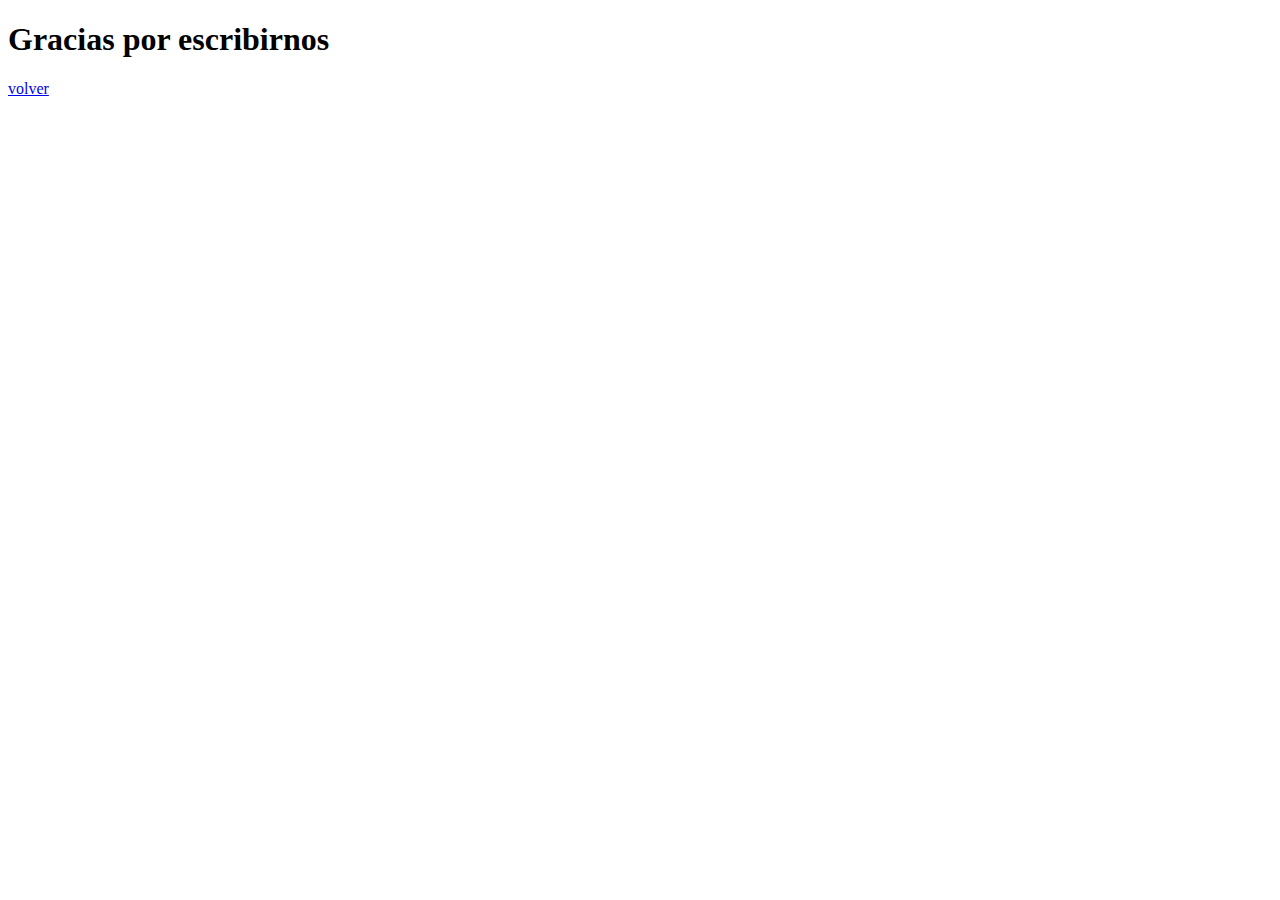
<file: enviado.html>
<!DOCTYPE html>
<html lang="es">
<head>
    <meta charset="UTF-8">
    <meta name="viewport" content="width=device-width, initial-scale=1.0">
    <meta http-equiv="X-UA-Compatible" content="ie=edge">
    <title>MENSAJE</title>
</head>
<body>
    <h1>Gracias por escribirnos</h1>
    <a href="index.html">volver</a>
</body>
</html>
</file>
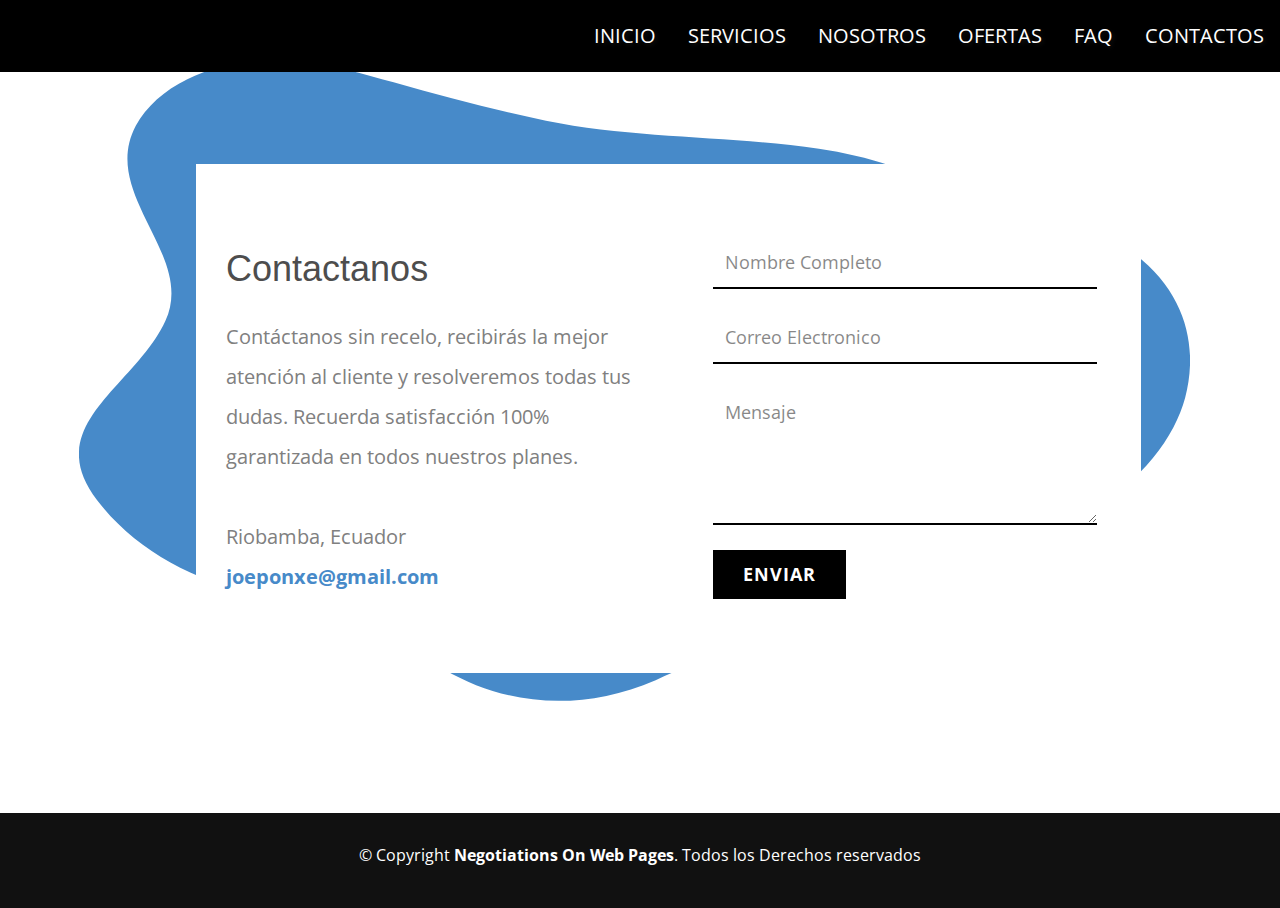
<file: form.html>
<!DOCTYPE html><html class="u-responsive-xl"><head>
    <meta name="viewport" content="width=device-width, initial-scale=1.0">
    <meta charset="utf-8">
    <meta name="keywords" content="Just the right amount of everything., About harness multimedia based collaboration., 01, 02, 03, 04, Follow Us!, Location, Follow us, Contact Form">
    <meta name="description" content="">
    <meta name="page_type" content="np-template-header-footer-from-plugin">
    <title>Negotiations On Web Pages</title>
    <link rel="stylesheet" href="nicepage.css" media="screen">
<link rel="stylesheet" href="Página-1.css" media="screen">
    <script class="u-script" type="text/javascript" src="jquery.js" defer=""></script>
    <script class="u-script" type="text/javascript" src="nicepage.js" defer=""></script>
    <meta name="generator" content="Nicepage 2.29.5, nicepage.com">
    <link href="css/style.css" rel="stylesheet">
    <link href="img/lg.jpg" rel="shortcut icon">   
     <link id="u-theme-google-font" rel="stylesheet" href="https://fonts.googleapis.com/css?family=Roboto:100,100i,300,300i,400,400i,500,500i,700,700i,900,900i|Open+Sans:300,300i,400,400i,600,600i,700,700i,800,800i">
    
   <body>
 <header>
      <input id="toggler" class="toggler" type="checkbox">
      <label for="toggler" class="burger">
        <span><i class="fa fa-bars"></i></span>
      </label>
      <nav>
        <ul>
          <li><a href="index.html">Inicio</a></li>
          <li><a href="#">Servicios</a></li>
          <li><a href="#">Nosotros</a></li>
          <li><a href="ofertas.html">Ofertas</a></li>
          <li><a href="faq.html">FAQ</a></li>
          <li><a href="form.html">Contactos</a></li>
        </ul>
      </nav>
    </header>
    </body>
    <style>
     
header {
  text-align: center;
  position: fixed;
  width: 100%;
  background-color: black;
  z-index: 100;
    float: right;
}

.toggler {
  display: none;
}



.logo {
  display: flex;
  height: 80px;
  width: 80px;
  margin-left: 16px;
}

nav ul {
  position: fixed;
  width: 100%;
  height: 100vh;
  padding: 16px;
  background: #585858;
  left: -100%;
  transition: all .5s;
  list-style: none;
}

nav li {
  margin-bottom: 16px;
  margin-left: 16px;
}

nav a {
  color: white;
  text-decoration: none;
  font-size: 20px;
  text-shadow: 2px 2px 4px rgba(31, 31, 31, 0.658);
  text-transform: uppercase;
  
}

nav a:hover {
  color: rgb(91, 180, 253);
  transition: ease-in .1s;
}

.toggler:checked ~ nav ul {
  left: 0;
}

.burger {
  position: absolute;
  font-size: 35px;
  color: white;
  text-shadow: 2px 2px 4px rgb(31, 31, 31);
  top: 0;
  right: 0;
  margin-right: 16px;
  height: 100%;
  display: flex;
  align-items: center;
}

.toggler:checked ~ nav a {
  opacity: 1;
}


/* Desktop Screen Format */

@media screen and (min-width: 800px) {
  .burger {
    display: none;
  }

  header {
    display: grid;
    grid-template-columns: 1fr auto minmax(700px, 3fr);
  }

  nav {
    
    display: flex;
    grid-column: 3/4;
    justify-content: flex-end;
    align-items: center;
  }

  nav ul {
    all: unset;
    list-style: none;
    display: flex;
    
  }

  nav li {
    margin-bottom: 0;
    margin-right: 16px;
    
  }

  nav a {
    opacity: 1;
  }

}
        body{
            background: aliceblue;
        }
    </style>
    <script type="application/ld+json">{
		"@context": "http://schema.org",
		"@type": "POST",
		"url": "contactform.php"
         data: str,success: function(msg)
}</script>
    <meta property="og:title" content="Página 1">
    <meta property="og:type" content="website">
    <meta name="theme-color" content="#478ac9">
    <link rel="canonical" href="index.html">
    <meta property="og:url" content="index.html">
  </head>
  <body data-home-page="Página-1.html" data-home-page-title="Página 1" class="u-body">
    <section class="u-align-center u-clearfix u-section-1" id="carousel_19b4">
      <div class="u-clearfix u-sheet u-valign-middle-lg u-valign-middle-sm u-valign-middle-xl u-valign-middle-xs u-sheet-1">
        <div class="u-shape u-shape-svg u-text-palette-1-base u-shape-1">
          <svg class="u-svg-link" preserveAspectRatio="none" viewBox="0 0 160 140" style=""><use xmlns:xlink="http://www.w3.org/1999/xlink" xlink:href="#svg-c4d4"></use></svg>
          <svg xmlns="http://www.w3.org/2000/svg" xmlns:xlink="http://www.w3.org/1999/xlink" version="1.1" xml:space="preserve" class="u-svg-content" viewBox="0 0 160 140" x="0px" y="0px" id="svg-c4d4"><g><g><path d="M138.9,102.2c-9.5,10.1-24.4,20.2-41.2,27.4C63.2,144.5,21,147.1,3.1,112.4c-9.9-19.1,6.5-28.8,11.8-45.7
			c5.3-16.9-11.4-32.3-5.1-49.9c1.8-4.9,4.9-9,8.9-11.9C24,1,30.8-0.8,37.8,0.3C43.6,1.2,49,3.5,54.3,5.7c8.8,3.7,17.4,7.1,26.3,9.8
			c15.7,4.7,31.3,3.7,47.1,7.2c8.5,1.9,16.7,5.6,22.6,11.8C170.3,55.7,155.8,84.1,138.9,102.2z"></path>
</g>
</g></svg>
        </div>
        <div class="u-shape u-shape-svg u-text-palette-1-base u-shape-2">
          <svg class="u-svg-link" preserveAspectRatio="none" viewBox="0 0 160 120" style=""><use xmlns:xlink="http://www.w3.org/1999/xlink" xlink:href="#svg-b310"></use></svg>
          <svg xmlns="http://www.w3.org/2000/svg" xmlns:xlink="http://www.w3.org/1999/xlink" version="1.1" xml:space="preserve" class="u-svg-content" viewBox="0 0 160 120" x="0px" y="0px" id="svg-b310"><path d="M124.3,80.3c20.5-1.1,32-18.4,34.8-31.5c4.7-22.6-6.7-55.4-81.5-47.7c-124.8,12.7-75.1,145.7-16.9,114
	C99.9,93.7,86.4,82.3,124.3,80.3z"></path></svg>
        </div>
        <div class="u-clearfix u-layout-wrap u-layout-wrap-1">
          <div class="u-gutter-0 u-layout">
            <div class="u-layout-row">
              <div class="u-align-left u-container-style u-layout-cell u-left-cell u-size-30 u-white u-layout-cell-1">
                <div class="u-container-layout u-container-layout-1">
                  <h2 class="u-text u-text-grey-70 u-text-1">Contactanos</h2>
                  <p class="u-text u-text-grey-50 u-text-2">Contáctanos sin recelo, recibirás la mejor atención al cliente y resolveremos todas tus dudas.

Recuerda satisfacción 100% garantizada en todos nuestros planes.<br><br>Riobamba, Ecuador<br>
                    <a href="mailto:joeponxe@gmail.com" class="u-active-none u-border-none u-btn u-button-link u-button-style u-hover-none u-none u-text-palette-1-base u-btn-1" target="_blank">joeponxe@gmail.com</a>
                  </p>
                  <div class="u-social-icons u-spacing-20 u-text-grey-80 u-social-icons-1">
                  </span>
                    </a>
                  </div>
                </div>
              </div>
              <div class="u-align-left u-container-style u-layout-cell u-right-cell u-size-30 u-white u-layout-cell-2">
                <div class="u-container-layout u-valign-middle u-container-layout-2">
                  <div class="u-expanded-width u-form u-form-1">
                    <form action="/contactform.php" method="POST" class="u-clearfix u-form-spacing-24 u-form-vertical u-inner-form" style="padding: 24px;" source="custom" name="form">
                      <div class="u-form-group u-form-name u-form-group-1">
                        <label for="name-3b9a" class="u-form-control-hidden u-label"> Su Nombre Completo</label>
                        <input type="text" placeholder="Nombre Completo" id="name-3b9a" name="name" class="u-border-2 u-border-black u-border-no-left u-border-no-right u-border-no-top u-input u-input-rectangle u-input-1" required="">
                      </div>
                      <div class="u-form-email u-form-group u-form-group-2">
                        <label for="email-3b9a" class="u-form-control-hidden u-label">Su Correo Electronico</label>
                        <input type="email" placeholder="Correo Electronico" id="email-3b9a" name="email" class="u-border-2 u-border-black u-border-no-left u-border-no-right u-border-no-top u-input u-input-rectangle u-input-2" required="">
                      </div>
                      <div class="u-form-group u-form-message u-form-group-3">
                        <label for="message-3b9a" class="u-form-control-hidden u-label">Su Mensaje</label>
                        <textarea placeholder="Mensaje" rows="4" cols="50" id="message-3b9a" name="message" class="u-border-2 u-border-black u-border-no-left u-border-no-right u-border-no-top u-input u-input-rectangle u-input-3" required=""></textarea>
                      </div>
                      <div class="u-align-left u-form-group u-form-submit u-form-group-4">
                        <a href="#" class="u-black u-btn u-btn-submit u-button-style u-hover-grey-60 u-btn-2">Enviar</a>
                        <input type="submit" value="submit" class="u-form-control-hidden">
                      </div>
                      <div class="u-form-send-message u-form-send-success"> Gracias! Tu mensaje ha sido enviado exitosamente </div>
                      <div class="u-form-send-error u-form-send-message"> Lo sentimos su mensaje no ha podido enviar</div>
                      <input type="hidden" value="" name="recaptchaResponse">
                    </form>
                  </div>
                </div>
              </div>
            </div>
          </div>
        </div>
      </div>
    </section>  
     <footer id="footer">
    <div class="container">
      <div class="row">
        <div class="col-md-12">
          <div class="copyright">
            &copy; Copyright <strong>Negotiations On Web Pages</strong>. Todos los Derechos reservados
          </div>
          <div class="credits">
          </div>
        </div>
      </div>
    </div>
  </footer>
</body>
</html>
</file>
<file: Página-1.css>
.u-section-1 .u-sheet-1 {
  min-height: 771px;
}

.u-section-1 .u-shape-1 {
  width: 927px;
  height: 548px;
  margin: 60px auto 0 9px;
}

.u-section-1 .u-shape-2 {
  width: 861px;
  height: 511px;
  margin: -418px 20px 0 auto;
}

.u-section-1 .u-layout-wrap-1 {
  width: 945px;
  margin: -537px 69px 140px auto;
}

.u-section-1 .u-layout-cell-1 {
  min-height: 457px;
  background-image: none;
}

.u-section-1 .u-container-layout-1 {
  padding: 30px;
}

.u-section-1 .u-text-1 {
  text-transform: none;
  font-size: 2.25rem;
  margin: 55px 0 0;
}

.u-section-1 .u-text-2 {
  font-size: 1.25rem;
  line-height: 2;
  margin: 28px 0 0;
}

.u-section-1 .u-btn-1 {
  font-weight: 700;
  padding: 0;
}

.u-section-1 .u-social-icons-1 {
  white-space: nowrap;
  height: 26px;
  min-height: 16px;
  width: 162px;
  min-width: 124px;
  margin: 20px auto 0 0;
}

.u-section-1 .u-icon-1 {
  height: 100%;
}

.u-section-1 .u-icon-2 {
  height: 100%;
}

.u-section-1 .u-icon-3 {
  height: 100%;
}

.u-section-1 .u-icon-4 {
  height: 100%;
}

.u-section-1 .u-layout-cell-2 {
  min-height: 457px;
  background-image: none;
}

.u-section-1 .u-container-layout-2 {
  padding: 15px 20px;
}

.u-section-1 .u-form-1 {
  height: 347px;
  margin: 1px auto 0 0;
}

.u-section-1 .u-form-group-1 {
  width: 100%;
}

.u-section-1 .u-input-1 {
  font-size: 1.125rem;
  text-transform: none;
}

.u-section-1 .u-form-group-2 {
  width: 100%;
}

.u-section-1 .u-input-2 {
  font-size: 1.125rem;
  text-transform: none;
}

.u-section-1 .u-form-group-3 {
  width: 100%;
}

.u-section-1 .u-input-3 {
  font-size: 1.125rem;
  text-transform: none;
}

.u-section-1 .u-form-group-4 {
  width: 100%;
}

.u-section-1 .u-btn-2 {
  border-style: none;
  letter-spacing: 1px;
  font-size: 1.125rem;
  font-weight: 700;
  text-transform: uppercase;
  background-image: none;
}

@media (max-width: 1199px) {
  .u-section-1 .u-sheet-1 {
    min-height: 768px;
  }

  .u-section-1 .u-shape-1 {
    width: 946px;
    height: 519px;
    margin-left: -26px;
  }

  .u-section-1 .u-shape-2 {
    width: 894px;
    margin-right: -13px;
  }

  .u-section-1 .u-layout-wrap-1 {
    width: 862px;
    margin-right: auto;
  }

  .u-section-1 .u-layout-cell-1 {
    min-height: 454px;
  }

  .u-section-1 .u-layout-cell-2 {
    min-height: 454px;
  }

  .u-section-1 .u-form-1 {
    margin-right: initial;
    margin-left: initial;
  }
}

@media (max-width: 991px) {
  .u-section-1 .u-sheet-1 {
    min-height: 708px;
  }

  .u-section-1 .u-shape-1 {
    width: 760px;
    height: 525px;
    margin-top: 67px;
    margin-right: -40px;
    margin-left: auto;
  }

  .u-section-1 .u-shape-2 {
    width: 757px;
    height: 490px;
    margin-right: auto;
    margin-left: -37px;
  }

  .u-section-1 .u-layout-wrap-1 {
    width: 720px;
    margin-bottom: 60px;
  }

  .u-section-1 .u-layout-cell-1 {
    min-height: 100px;
  }

  .u-section-1 .u-layout-cell-2 {
    min-height: 100px;
  }
}

@media (max-width: 767px) {
  .u-section-1 .u-sheet-1 {
    min-height: 1160px;
  }

  .u-section-1 .u-shape-1 {
    height: 553px;
    width: 469px;
    margin-top: 60px;
    margin-right: 0;
  }

  .u-section-1 .u-shape-2 {
    height: 572px;
    width: 511px;
    margin-left: -26px;
  }

  .u-section-1 .u-layout-wrap-1 {
    width: 459px;
  }

  .u-section-1 .u-layout-cell-1 {
    min-height: 388px;
  }

  .u-section-1 .u-text-1 {
    font-size: 3rem;
  }

  .u-section-1 .u-layout-cell-2 {
    min-height: 435px;
  }

  .u-section-1 .u-container-layout-2 {
    padding-left: 30px;
    padding-right: 30px;
  }
}

@media (max-width: 575px) {
  .u-section-1 .u-sheet-1 {
    min-height: 1124px;
  }

  .u-section-1 .u-shape-1 {
    width: 369px;
    margin-right: -29px;
  }

  .u-section-1 .u-shape-2 {
    height: 513px;
    width: 348px;
    margin-left: -38px;
  }

  .u-section-1 .u-layout-wrap-1 {
    width: 340px;
  }

  .u-section-1 .u-layout-cell-1 {
    min-height: 100px;
  }

  .u-section-1 .u-container-layout-1 {
    padding-left: 25px;
    padding-right: 25px;
  }

  .u-section-1 .u-text-1 {
    font-size: 2.25rem;
  }

  .u-section-1 .u-layout-cell-2 {
    min-height: 100px;
  }
}
</file>
<file: css/style.css>
/*--------------------------------------------------------------
# General
--------------------------------------------------------------*/

*{
    
}
body {
  background: #fff;
  color: #666666;
  font-family: "Open Sans", sans-serif; 
  scrollbar-arrow-color:#FFFFFF;
  cursor:url(http://www.creatupropiaweb.com/animate_cursor14.cur);
}

a {
  color: #03C4EB;
  transition: 0.5s;
}

a:hover, a:active, a:focus {
  color: #03c5ec;
  outline: none;
  text-decoration: none;
}

p {
  padding: 0;
  margin: 0 0 30px 0;
}

h1, h2, h3, h4, h5, h6 {
  font-family: "Raleway", sans-serif;
  font-weight: 400;
  margin: 0 0 20px 0;
  padding: 0;
}

/* Prelaoder */
#preloader {
  position: fixed;
  left: 0;
  top: 0;
  z-index: 999;
  width: 100%;
  height: 100%;
  overflow: visible;
  background: #fff url("../img/preloader.svg") no-repeat center center;
}
a.back-to-top{
    border-radius: 21px;
}

/* Back to top button */
.back-to-top {
  position: fixed;
  display: none;
  background: black;
  color: #fff;
  padding: 6px 12px 9px 12px;
  font-size: 16px;
  border-radius: 2px;
  right: 15px;
  bottom: 15px;
  transition: background 0.5s;
}

@media (max-width: 768px) {
  .back-to-top {
    bottom: 15px;
  }
}

.back-to-top:focus {
  background: rgba(0, 0, 0, 0.2);
  color: #fff;
  outline: none;
}

.back-to-top:hover {
  background: #03C4EB;
  color: #fff;
}

/*--------------------------------------------------------------
# Welcome
--------------------------------------------------------------*/
#hero {
  display: table;
  width: 100%;
  height: 100vh;
  background: url(../img/hero-bg.jpg) top center fixed;
  background-size: cover;
}

#hero .hero-logo {
  margin: 20px;
}

#hero .hero-logo img {
    margin-top: 60px;
  max-width: 100%;
  border-radius: 20px;
  width: 300px;
}

#hero .hero-container {
  background: rgba(0, 0, 0, 0.8);
  display: table-cell;
  margin: 0;
  padding: 0;
  text-align: center;
  vertical-align: middle;
}

#hero h1 {
  margin: 30px 0 10px 0;
  font-weight: 700;
  line-height: 48px;
  text-transform: uppercase;
  color: #fff;
}

@media (max-width: 768px) {
  #hero h1 {
    font-size: 28px;
    line-height: 36px;
  }
}

#hero h2 {
  color: #999;
  margin-bottom: 50px;
}

@media (max-width: 768px) {
  #hero h2 {
    font-size: 24px;
    line-height: 26px;
    margin-bottom: 30px;
  }
  #hero h2 .rotating {
    display: block;
      margin: auto;
  }
}

#hero .rotating > .animated {
   padding-left: 20px;
    margin: 20px;
    
}

#hero .actions a {
  font-family: "Raleway", sans-serif;
  text-transform: uppercase;
  font-weight: 500;
  font-size: 16px;
  letter-spacing: 1px;
  display: inline-block;
  padding: 8px 20px;
  border-radius: 5px;
  border: 2px solid white;
  transition: 0.5s;
  margin: 10px;
}

#hero .btn-get-started {
     position: relative;
    display: inline-block;
    padding: 15px 30px;
    color: #fff;
    text-transform: uppercase;
    letter-spacing: 4px;
    text-decoration: none;
    font-size: 24px;
    overflow: hidden;
    transition: 0.2s;
}

#hero .btn-get-started:hover {
    color: #fff;
    background: #000;
    box-shadow: 0 0 10px #000, 0 0 40px #000, 0 0 80px #000;
    transition-delay: 1s; 
}
a span
{
    position: absolute;
    display: block;
}
a span:nth-child(1)
{
    top: 0;
    left: -100%;
    width: 100%;
    height: 2px;
    background: linear-gradient(90deg,transparent,#2196f3);
}
a:hover span:nth-child(1)
{
    left: 100%;
    transition: 1s;
} 
a span:nth-child(2)
{
    bottom: 0;
    right: -100%;
    width: 100%;
    height: 2px;
    background: linear-gradient(270deg,transparent,#2196f3);
}
a:hover span:nth-child(2)
{
    right: 100%;
    transition: 1s;
    transition-delay: 0.5s;
}
a span:nth-child(3)
{
    top: -100℅;
    right: 0%;
    width: 2px%;
    height: 100%;
    background: linear-gradient(180deg,transparent,#2196f3);
}
a:hover span:nth-child(3)
{
    top: 100%;
    transition: 1s;
    transition-delay: 0.25s;
}
a span:nth-child(4)
{
    bottom: -100℅;
    left: 0%;
    width: 2px%;
    height: 100%;
    background: linear-gradient(360deg,transparent,#2196f3);
}
a:hover span:nth-child(4)
{
    bottom: 100%;
    transition: 1s;
    transition-delay: 0.75s;
}

#hero .btn-services {
  position: relative;
    display: inline-block;
    padding: 15px 30px;
    color: #fff;
    text-transform: uppercase;
    letter-spacing: 4px;
    text-decoration: none;
    font-size: 24px;
    overflow: hidden;
    transition: 0.2s;
}

#hero .btn-services:hover {
 color: #fff;
    background: #000;
    box-shadow: 0 0 10px #000, 0 0 40px #000, 0 0 80px #000;
    transition-delay: 1s; 
}
a span
{
    position: absolute;
    display: block;
}
a span:nth-child(1)
{
    top: 0;
    left: -100%;
    width: 100%;
    height: 2px;
    background: linear-gradient(90deg,transparent,#2196f3);
}
a:hover span:nth-child(1)
{
    left: 100%;
    transition: 1s;
} 
a span:nth-child(2)
{
    bottom: 0;
    right: -100%;
    width: 100%;
    height: 2px;
    background: linear-gradient(270deg,transparent,#2196f3);
}
a:hover span:nth-child(2)
{
    right: 100%;
    transition: 1s;
    transition-delay: 0.5s;
}
a span:nth-child(3)
{
    top: -100℅;
    right: 0%;
    width: 2px%;
    height: 100%;
    background: linear-gradient(180deg,transparent,#2196f3);
}
a:hover span:nth-child(3)
{
    top: 100%;
    transition: 1s;
    transition-delay: 0.25s;
}
a span:nth-child(4)
{
    bottom: -100℅;
    left: 0%;
    width: 2px%;
    height: 100%;
    background: linear-gradient(360deg,transparent,#2196f3);
}
a:hover span:nth-child(4)
{
    bottom: 100%;
    transition: 1s;
    transition-delay: 0.75s;
}
/*--------------------------------------------------------------
# Header
--------------------------------------------------------------*/
#header {
  background: #111;
  padding: 20px 0;
  height: 90px;
}

#header #logo {
  float: left;
}

#header #logo h1 {
  font-size: 36px;
  margin: 0;
  padding: 6px 0;
  line-height: 1;
  font-family: "Raleway", sans-serif;
  font-weight: 700;
  letter-spacing: 3px;
  text-transform: uppercase;
}

#header #logo h1 a, #header #logo h1 a:hover {
  color: #fff;
}

#header #logo img {
  padding: 0;
  margin: 0;
  max-height: 50px;
}

@media (max-width: 768px) {
  #header {
    height: 80px;
  }
  #header #logo h1 {
    font-size: 26px;
  }
  #header #logo img {
    max-height: 40px;
  }
}

.is-sticky #header {
  background: rgba(0, 0, 0, 0.85);
}

/*--------------------------------------------------------------
# Navigation Menu
--------------------------------------------------------------*/
/* Nav Menu Essentials */
.nav-menu, .nav-menu * {
  margin: 0;
  padding: 0;
  list-style: none;
}

.nav-menu ul {
  position: absolute;
  display: none;
  top: 100%;
  left: 0;
  z-index: 99;
}

.nav-menu li {
  position: relative;
  white-space: nowrap;
}

.nav-menu > li {
  float: left;
}

.nav-menu li:hover > ul,
.nav-menu li.sfHover > ul {
  display: block;
}

.nav-menu ul ul {
  top: 0;
  left: 100%;
}

.nav-menu ul li {
  min-width: 180px;
}

/* Nav Menu Arrows */
.sf-arrows .sf-with-ul {
  padding-right: 30px;
}

.sf-arrows .sf-with-ul:after {
  content: "\f107";
  position: absolute;
  right: 15px;
  font-family: FontAwesome;
  font-style: normal;
  font-weight: normal;
}

.sf-arrows ul .sf-with-ul:after {
  content: "\f105";
}

/* Nav Meu Container */
#nav-menu-container {
  float: right;
  margin: 5px 0;
}

@media (max-width: 600px) {
  #nav-menu-container {
    display: none;
  }
}

/* Nav Meu Styling */
.nav-menu a {
  padding: 10px 15px;
  text-decoration: none;
  display: inline-block;
  color: #fff;
  font-family: 'Raleway', sans-serif;
  font-weight: 300;
  font-size: 14px;
  outline: none;
}

.nav-menu a:hover, .nav-menu li:hover > a, .nav-menu .menu-active > a {
  color: #03C4EB;
}

.nav-menu ul {
  margin: 4px 0 0 15px;
  box-shadow: 0px 0px 1px 1px rgba(0, 0, 0, 0.08);
}

.nav-menu ul li {
  background: #fff;
  border-top: 1px solid #f4f4f4;
}

.nav-menu ul li:first-child {
  border-top: 0;
}

.nav-menu ul li:hover {
  background: #f6f6f6;
}

.nav-menu ul li a {
  color: #333;
}

.nav-menu ul ul {
  margin: 0;
}

/* Mobile Nav Toggle */
#mobile-nav-toggle {
  position: fixed;
  right: 0;
  top: 0;
  z-index: 999;
  margin: 20px 20px 0 0;
  border: 0;
  background: none;
  font-size: 24px;
  display: none;
  transition: all 0.4s;
  outline: none;
}

#mobile-nav-toggle i {
  color: #fff;
}

@media (max-width: 768px) {
  #mobile-nav-toggle {
    display: inline;
  }
}

/* Mobile Nav Styling */
#mobile-nav {
  position: fixed;
  top: 0;
  padding-top: 18px;
  bottom: 0;
  z-index: 998;
  background: rgba(0, 0, 0, 0.9);
  left: -260px;
  width: 260px;
  overflow-y: auto;
  transition: 0.4s;
}

#mobile-nav ul {
  padding: 0;
  margin: 0;
  list-style: none;
}

#mobile-nav ul li {
  position: relative;
}

#mobile-nav ul li a {
  color: #fff;
  font-size: 16px;
  overflow: hidden;
  padding: 10px 22px 10px 15px;
  position: relative;
  text-decoration: none;
  width: 100%;
  display: block;
  outline: none;
}

#mobile-nav ul li a:hover {
  color: #fff;
}

#mobile-nav ul li li {
  padding-left: 30px;
}

#mobile-nav ul .menu-has-children i {
  position: absolute;
  right: 0;
  z-index: 99;
  padding: 15px;
  cursor: pointer;
  color: #fff;
}

#mobile-nav ul .menu-has-children i.fa-chevron-up {
  color: #03C4EB;
}

#mobile-nav ul .menu-item-active {
  color: #03C4EB;
}

#mobile-body-overly {
  width: 100%;
  height: 100%;
  z-index: 997;
  top: 0;
  left: 0;
  position: fixed;
  background: rgba(0, 0, 0, 0.6);
  display: none;
}

/* Mobile Nav body classes */
body.mobile-nav-active {
  overflow: hidden;
}

body.mobile-nav-active #mobile-nav {
  left: 0;
}

body.mobile-nav-active #mobile-nav-toggle {
  color: #fff;
}

/*--------------------------------------------------------------
# Sections
--------------------------------------------------------------*/
/* Sections Common
--------------------------------*/
.section-title {
  font-size: 32px;
  color: #111;
  text-transform: uppercase;
  text-align: center;
  font-weight: 700;
}

.section-description {
  text-align: center;
  margin-bottom: 40px;
}

.section-title-divider {
  width: 50px;
  height: 3px;
  background: #03C4EB;
  margin: 0 auto;
  margin-bottom: 20px;
}

/* Inicio de la pagina
--------------------------------*/
section-padding wow fadeInUp delay-05s{
  -webkit-tap-highlight-color: rgba(0,0,0,0);
line-height: 1.4;
font-family: 'Roboto', sans-serif;
color: #67696c;
font-size: 16px;
font-weight: 300;
letter-spacing: 0.5px;
box-sizing: border-box;
display: block;
animation-duration: 1s;
animation-fill-mode: both;
padding: 80px 0px;
background-color: #F3F4F8;
visibility: visible;
animation-name: fadeInUp;
}

/* Services Section
--------------------------------*/
#services {
  background: linear-gradient(rgba(255, 255, 255, 0.9), rgba(255, 255, 255, 0.9)), url("../img/services-bg.jpg") fixed center center;
  background-size: cover;
  padding: 80px 0 60px 0;
}

#services .service-item {
  margin-bottom: 20px;
}

#services .service-icon {
  float: left;
  background: #03C4EB;
  padding: 16px;
  border-radius: 50%;
  transition: 0.5s;
  border: 1px solid #03C4EB;
}

#services .service-icon i {
  color: #fff;
  font-size: 24px;
}

#services .service-item:hover .service-icon {
  background: #fff;
}

#services .service-item:hover .service-icon i {
  color: #03C4EB;
}

#services .service-title {
  margin-left: 80px;
  font-weight: 700;
  margin-bottom: 15px;
  text-transform: uppercase;
}

#services .service-title a {
  color: #111;
}

#services .service-description {
  margin-left: 80px;
  line-height: 24px;
}

/* Subscribe Section
--------------------------------*/
#subscribe {
  background: linear-gradient(rgba(0, 0, 0, 0.6), rgba(0, 0, 0, 0.6)), url(../img/subscribe-bg.jpg) fixed center center;
  background-size: cover;
  padding: 80px 0;
}

#subscribe .subscribe-title {
  color: #fff;
  font-size: 28px;
  font-weight: 700;
}

#subscribe .subscribe-text {
  color: #fff;
}

#subscribe .subscribe-btn-container {
  text-align: center;
  padding-top: 20px;
}

#subscribe .subscribe-btn {
  font-family: "Raleway", sans-serif;
  text-transform: uppercase;
  font-weight: 500;
  font-size: 16px;
  letter-spacing: 1px;
  display: inline-block;
  padding: 8px 20px;
  border-radius: 2px;
  transition: 0.5s;
  margin: 10px;
  border: 2px solid #fff;
  color: #fff;
}

#subscribe .subscribe-btn:hover {
  background: #03C4EB;
  border: 2px solid #03C4EB;
}

/* Portfolio Section
--------------------------------*/
#portfolio {
  background: #fff;
  padding: 80px 0;
}

.portfolio-item
{
    position:relative;
    overflow:hidden;
}
.portfolio-item figure
{
    margin:0;
    padding:0;
    position:relative;
    cursor:pointer;
}
.portfolio-item figure img {
    display:block;
    position:relative;
    z-index:10;
    margin: 15px;
    padding: 40px;
}
.portfolio-item figure figcaption {
    display:block;
    position:absolute;
    z-index:5;
    -webkit-box-sizing:border-box;
    -moz-box-sizing:border-box;
    box-sizing:border-box
}
.portfolio-item figure h2 {
    font-family: 'Fira Sans', sans-serif;
    color:#fff;
    font-size:20px;
    text-align:left;
    padding-bottom:15px;
}
.portfolio-item figure p {
    display:block;
    line-height:18px;
    margin:0;
    color:#fff;
    text-align:left
}
.portfolio-item figure figcaption {
    top:0;
    left:0;
    width:100%;
    height:100%;
    padding: 59px 30px;
    background-color: #1D1D1F;
    backface-visibility:hidden;
    -webkit-transform:rotateY(-180deg);
    -moz-transform:rotateY(-180deg);
    transform:rotateY(-180deg);
    -webkit-transition:all .5s;
    -moz-transition:all .5s;
    transition:all .5s;
    text-align: center;
}
.portfolio-item figure img {
    backface-visibility:hidden;
    -webkit-transition:all .5s;
    -moz-transition:all .5s;
    transition:all .5s
}
.portfolio-item figure:hover img,figure.hover img {
    -webkit-transform:rotateY(180deg);
    -moz-transform:rotateY(180deg);
    transform:rotateY(180deg)
}
.portfolio-item figure:hover figcaption,figure.hover figcaption {
    -webkit-transform:rotateY(0);
    -moz-transform:rotateY(0);
    transform:rotateY(0)
}

/* Testimonials Section
--------------------------------*/
#testimonials {
  background: #f6f6f6;
  padding: 80px 0;
}

#testimonials .profile {
  text-align: center;
}

#testimonials .profile .pic {
  border-radius: 50%;
  border: 6px solid #fff;
  margin-bottom: 15px;
  overflow: hidden;
  height: 260px;
  width: 260px;
}

#testimonials .profile .pic img {
  max-width: 100%;
}

#testimonials .profile h4 {
  font-weight: 700;
  color: #03C4EB;
  margin-bottom: 5px;
}

#testimonials .profile span {
  color: #333333;
}

#testimonials .quote {
  position: relative;
  background: #fff;
  padding: 60px;
  margin-top: 40px;
  font-size: 16px;
  font-style: italic;
  border-radius: 5px;
}

#testimonials .quote b {
  display: inline-block;
  font-size: 22px;
  left: -9px;
  position: relative;
  top: -8px;
}

#testimonials .quote small {
  display: inline-block;
  right: -9px;
  position: relative;
  top: 4px;
}

/* Team Section
--------------------------------*/
#team {
  background: #fff;
  padding: 80px 0 60px 0;
}

#team .member {
  text-align: center;
  margin-bottom: 20px;
}

#team .member .pic {
  margin-bottom: 15px;
  overflow: hidden;
  height: 260px;
}

#team .member .pic img {
  max-width: 100%;
}

#team .member h4 {
  font-weight: 700;
  margin-bottom: 2px;
}

#team .member span {
  font-style: italic;
  display: block;
  font-size: 13px;
}

#team .member .social {
  margin-top: 15px;
}

#team .member .social a {
  color: #b3b3b3;
}

#team .member .social a:hover {
  color: #03C4EB;
}

#team .member .social i {
  font-size: 18px;
  margin: 0 2px;
}

/* Contact Section
--------------------------------*/
.contenedor{
    width: 90%;
    max-width: 1000px;
    background: #fff;
    padding: 40px;
    margin: 20px auto;
    box-shadow: 0px 1px 2px rgba(0, 0, 0, .5);
}

.contenedor h1{
    font-size: 30px;
    font-weight: 600;
    text-align: center;
    margin-bottom: 25px;
    color: #15CF8A;
}

.contenido{
    display: flex;
    width: 100%;
    overflow: hidden;
    flex-wrap: wrap;
}

.contenido .info,
.contenido .formulario{
    width: 50%;
}

/* ===========================================
Estilos info
============================================== */
.info{
    padding-left: 10px;
}

.info .col{
    width: 100%;
    display: flex;
    margin-bottom: 15px;
    font-size: 16px;
    align-items: center;
    flex-wrap: nowrap;
}

.info .col .icono{
    color: #15CF8A;
    margin-right: 10px;
}

.info .col p{
    color: #999;
}

.info .redes-s{
    width: 100%;
    overflow: hidden;
    padding-left: 25px;
    display: flex;
    flex-wrap: wrap;
}
.info .redes-s a{
    display: flex;
    width: 40px;
    height: 40px;
    background: #15CF8A;
    color: #fff;
    margin: 5px;
    justify-content: center;
    align-items: center;
    font-size: 18px;
    border-radius: 50%;
    box-shadow: 0px 3px 8px rgba(0, 0, 0, .4);
}
.info .redes-s a:hover{
    box-shadow: 0px 3px 8px rgba(0, 0, 0, .4);
    /* background: #000; */
}

/* ===========================================
Estilos formulario
============================================== */

.formulario{
    padding-left: 10px;
}

.formulario input[type='text'],
.formulario textarea{
    width: 100%;
    margin-bottom: 15px;
    padding: 12px 20px;
    border: 1px solid #999;
    color: #999;
    font-family: 'Open Sans',sans-serif;
    font-weight: 400;
    outline: 0;
}

.formulario textarea{
    max-width: 100%;
    min-width: 100%;
    min-height: 150px;
    max-height: 200px;
}

.formulario input[type='text']:focus,
.formulario textarea:focus{
    border: 1px solid aqua;
}

.formulario button{
    padding: 12px 30px;
    border: transparent;
    background: black;
    color: #fff;
    cursor: pointer;
    float: right;
}
.alert{
    display: block;
    padding: 12px 20px;
    background: #f8d7da;
    color: #721c24;
    margin-bottom: 10px;
    border: 1px solid #f5c6cb;
}


@media (max-width: 520px){
   .contenedor{
       padding: 40px 20px;
   }

   .contenido .info,
   .contenido .formulario{
       width: 100%;
       padding: 0px;
   }

   .contenido .info{
       margin-bottom: 30px;
   }
}

@media (max-width: 800px){
  
    .contenido .info,
    .contenido .formulario{
        width: 100%;
        padding: 0px;
    }
 
    .contenido .info{
        margin-bottom: 30px;
    }
 }

/*--------------------------------------------------------------
# Footer
--------------------------------------------------------------*/
#footer {
  background: #111;
  padding: 30px 0;
  color: #fff;
}

#footer .copyright {
  text-align: center;
}

#footer .credits {
  padding-top: 10px;
  text-align: center;
  font-size: 13px;
  color: #ccc;
}
/** Nuestros proyectos **/
.our-projects{
    position: relative;
    width: 100%;
    height: 100%; 
    background: url(../img/img-2.jpg);
    background-attachment:fixed;
    background-position: center;
    background-size: cover;
    margin-top: 100px;
}
.our-projects .deg-background{
    position:absolute;
    top: 0;
    left: 0;
    width: 100%;
    height: 100%;
    background-color: black;
}
.our-projects .ejeZproject{
    position: relative;
    width: 100%;
    height: 100%;
}
.our-projects .container-project{
    width: 90%;
    margin:auto;
    padding-top: 100px;
}
.our-projects .container-project .project-title{
    border:2px solid #fff;
    padding:10px;
    text-align: center;
    width: 80%;
    margin: auto;
}
.our-projects .container-project .project-title h2{
    font-size: 40px;
    color: #fff;
    font-weight: normal;
}
.our-projects .container-project .project-title hr{
   background:#fff;
   width: 80%;
   height: 3px;
   margin: 10px auto;
}
.our-projects .container-project .project-img{
    width: 100%;
    display: flex;
    justify-content: center;
    flex-wrap: wrap;
    margin-top: 80px;
    padding-bottom: 100px;
}
.our-projects .container-project .project-img img{
  width: calc(30% - 10px);
  margin:10px;
  object-fit: cover;
  border-radius: 10px;
  cursor: pointer;
}
@media only screen and (max-width:773px){
    .our-projects .container-project .project-img img{width: 80%; margin-bottom: 30px;}
}
@media only screen and (max-width:446px){
    .our-projects .container-project .project-title h2{font-size: 30px;}
}
ct-section-inner-wrap{
color: rgba(64,64,64,1);
font-family: 'comfortaa';
line-height: 1.6;
font-size: 16px;
font-weight: 400;
box-sizing: inherit;
margin-left: auto;
margin-right: auto;
height: 100%;
max-width: 1120px;
padding-top: 75px;
padding-right: 20px;
padding-bottom: 75px;
padding-left: 20px;
display: flex;
flex-direction: column;
align-items: flex-start;
}
.container__cards{
    width: 100%;
    max-width: 1000px;
    margin: auto;
    margin-top: -17px;
    display: flex;
    justify-content: center;
    perspective: 900px;
    animation-fill-mode: both;
}

.card{
    width: 100%;
    background: rgba(255, 255, 255, 0.6);
    padding-bottom: 20px;
    transition: all 600ms ease;
    
    transform: rotateX(40deg) scale(0.7);
    box-shadow: 0px 20px 50px -10px #000;
}

.card:hover{
    cursor: pointer;
    transform: rotateX(0deg) scale(1) translateY(10px);
}

.card__header{
    padding: 10px;
    text-align: center;
    background: #fff;
}

.card__cover{
    width: 100%;
}

.card__cover img{
    display: block;
    margin: auto;
    width: 200px;
    padding: 20px;
}

.c1{
    background: #1f9fb8;
}

.c2{
    background:#1f9fb8;
}

.c3{
    background: #1f9fb8;
}


.specifications{
    margin-top: 10px;
    text-align: center;
}

.specifications h2{
    padding: 10px;
    background: #fff;
    margin-bottom: 20px;
}

.specifications h3{
    margin-top: 10px;
}

hr{
    border: none;
    width: 250px;
    height: 2px;
    background: rgba(255, 255, 255, 0.3);
}

.specifications h3 font{
    font-weight: 400;
}

@media screen and (max-width: 800px){
   
    .container__cards{
        perspective: none;
        flex-wrap: wrap;
    }
    
    .card{
        max-width: 290px;
        margin: 20px;
        transform: scale(1);
    }
    
    .card:hover{
        transform: translateY(0px) scale(1.08);
    }
}


@media screen and (max-width: 650px){
    
    .card{
        max-width: 350px;
        margin: 20px;
        transform: translateY(0deg) scale(1);
    }
    
}
</file>
